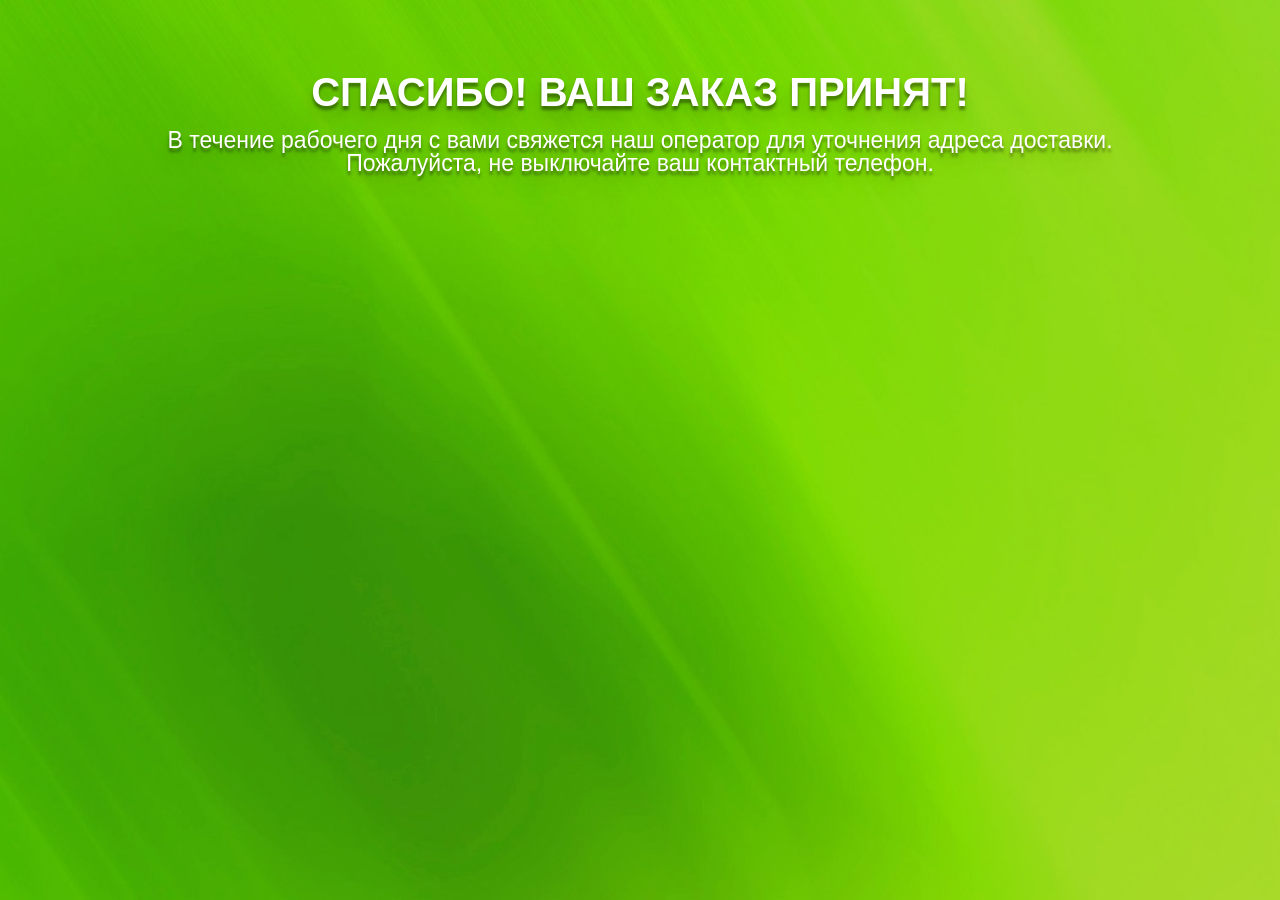
<file: spasibo/index.html>
<!DOCTYPE html>
<html lang="ru">
<head>
<meta http-equiv="Content-Type" content="text/html; charset=UTF-8">
    <meta charset="utf-8">
    <meta name="viewport" content="width=device-width, initial-scale=1.0">
    <title>Спасибо! Ваш заказ принят!</title>
    <link type="text/css" rel="stylesheet" href="donestyle.css">
    <!-- <link rel="shortcut icon" href="../logo1.ico"> -->
    <!-- <link rel="stylesheet" href="../main.css" tppabs="http://www.gps-my-kids.ru/css/main.css"> -->
</head>
<body>

<div class="wrap_block_success">
    <div class="block_success">
        <h2>Спасибо! Ваш заказ принят!</h2>
		<br>
		<p class="success">В течение рабочего дня с вами свяжется наш оператор для уточнения адреса доставки.
		<br>
		Пожалуйста, не выключайте ваш контактный телефон.
		<br><br><br><br><br><br><br>
        <!-- <a href="index.html" class="buy_btn blue" id="greenq50">Вернуться в магазин</a> -->
		</p>
    </div>
    
</div>
</body>
</html>
</file>
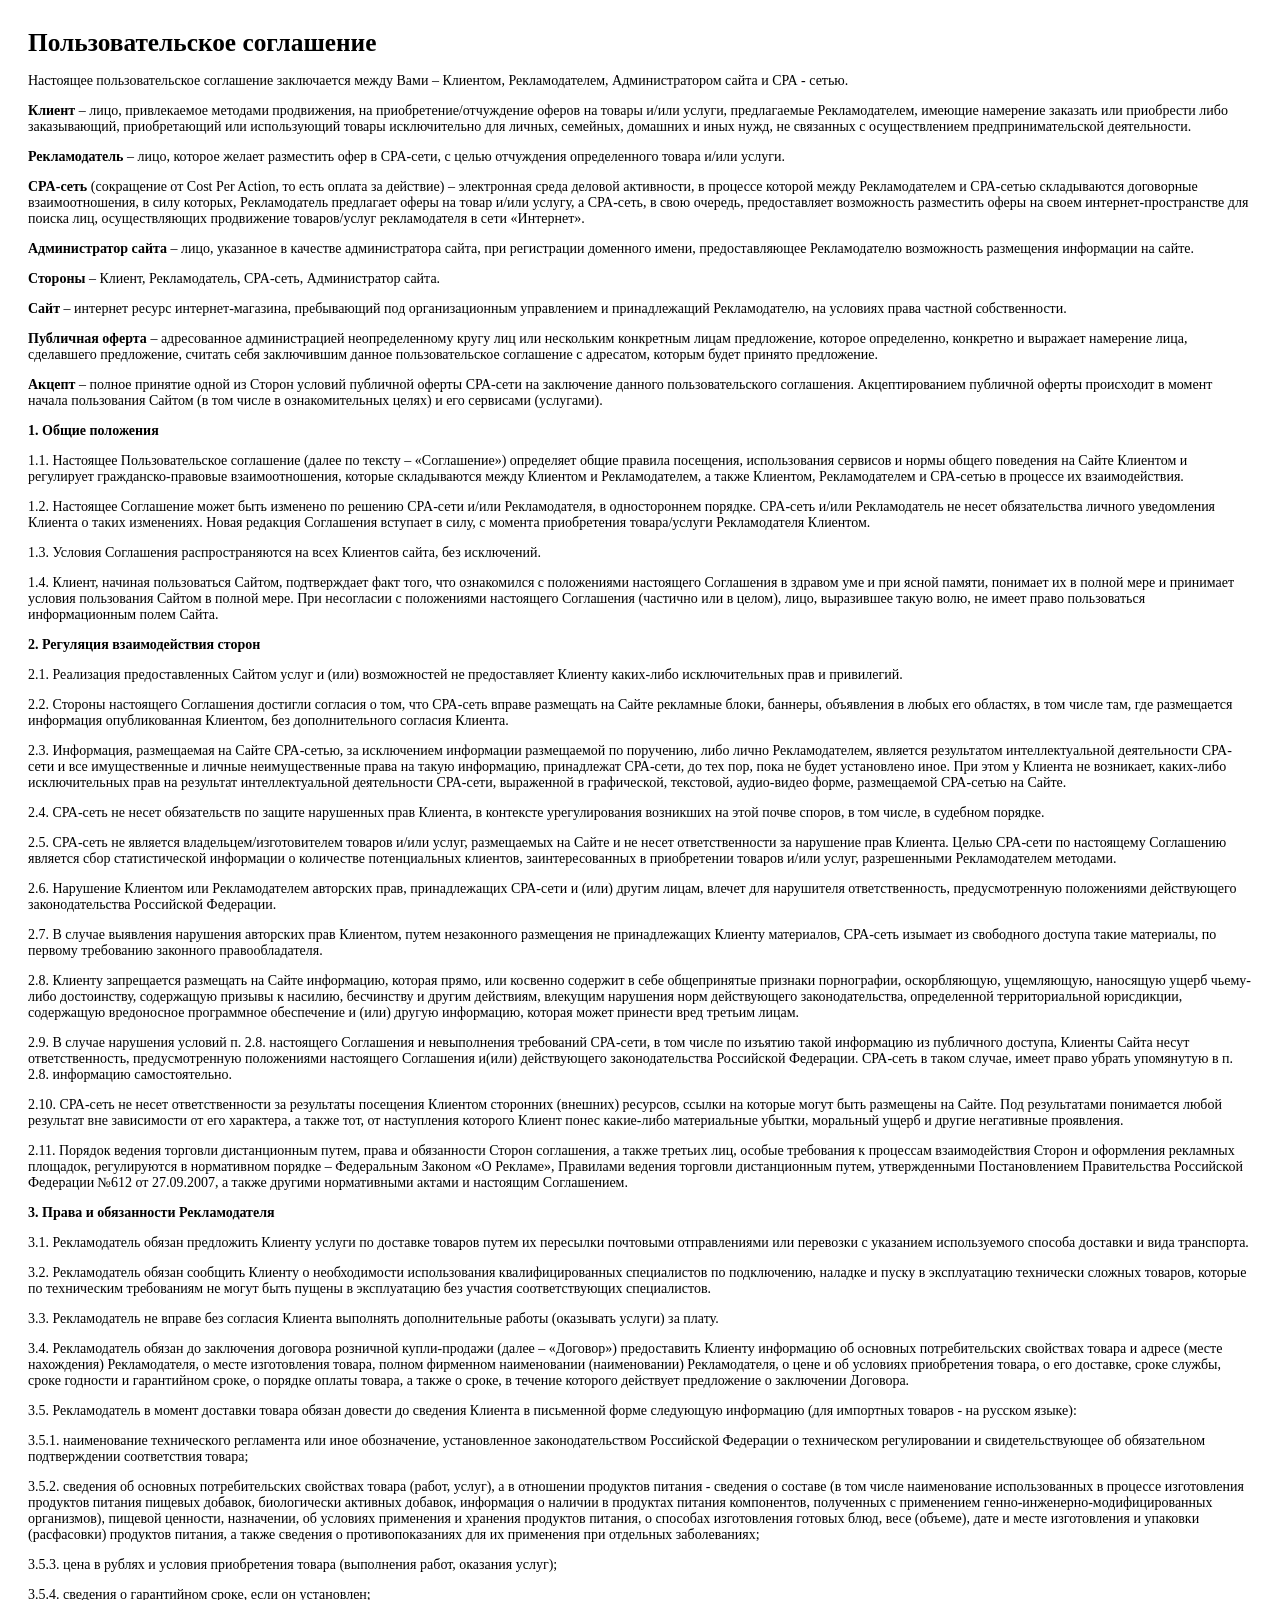
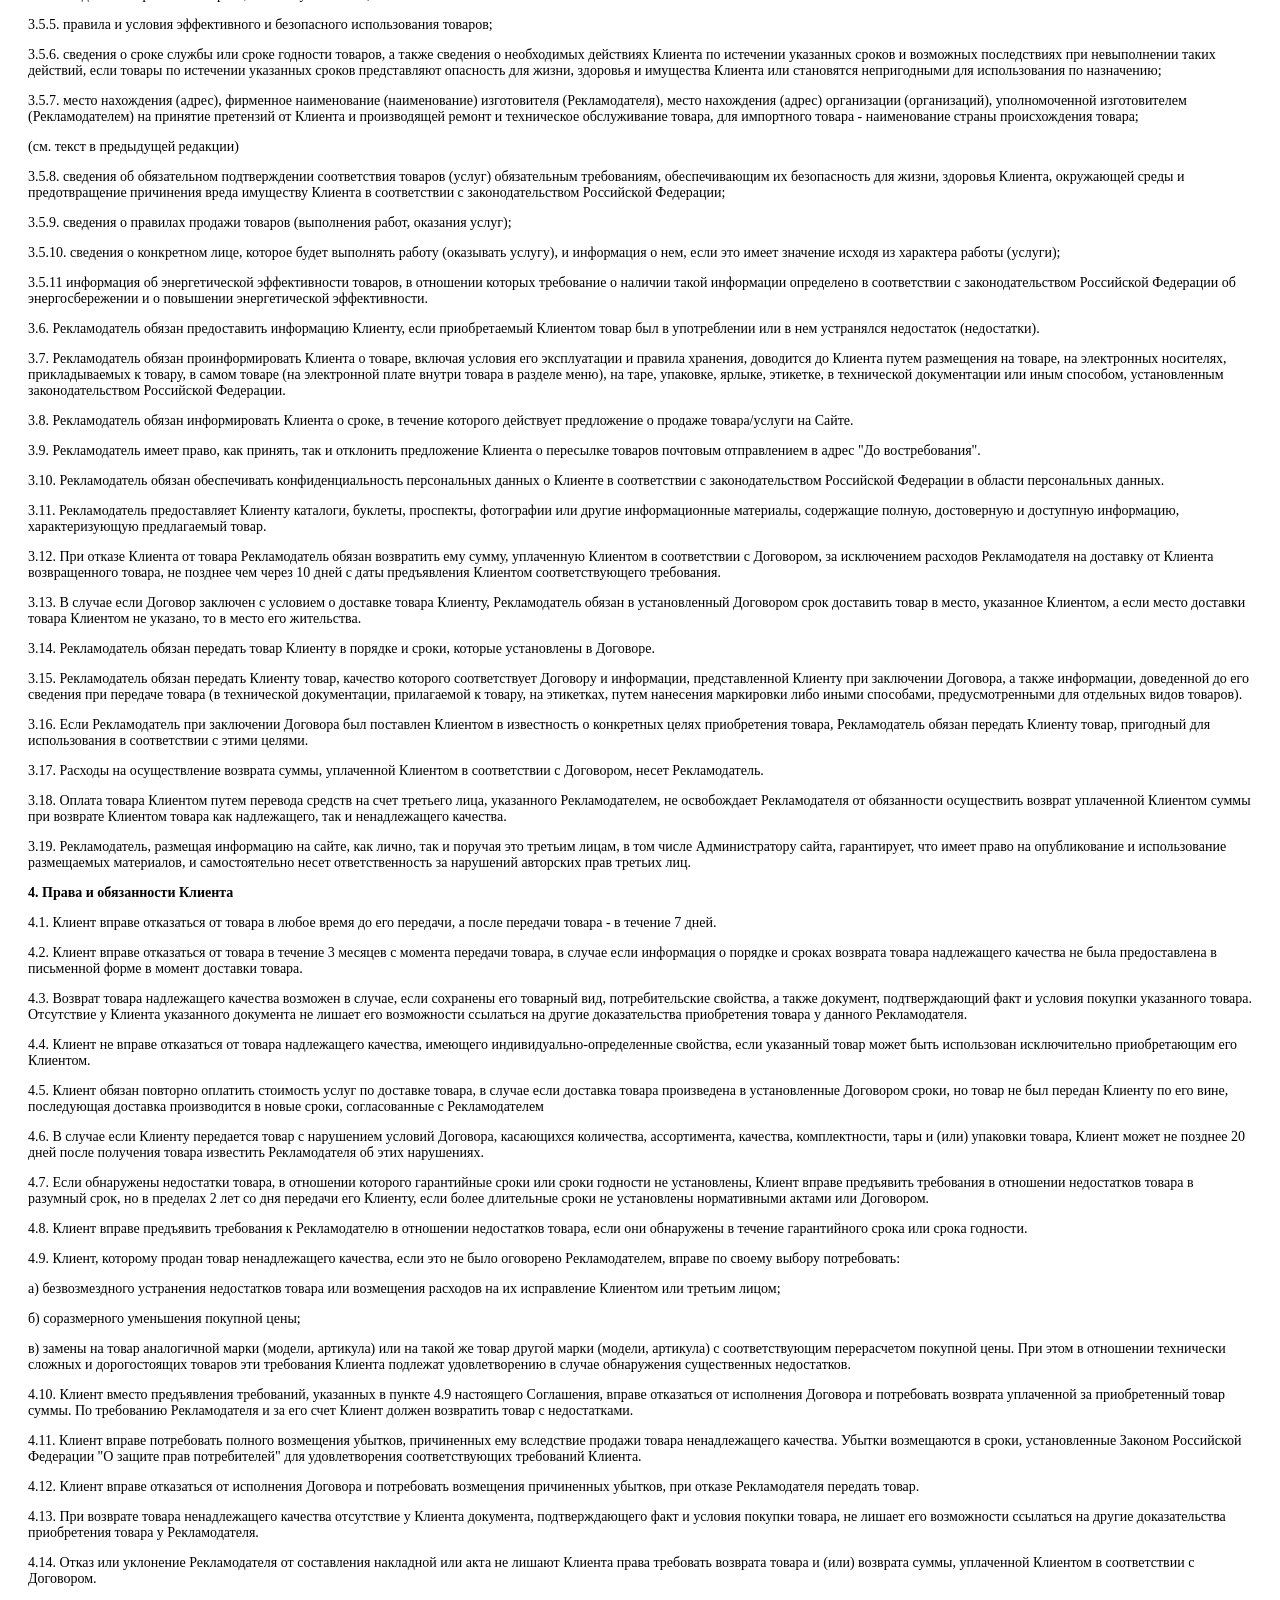
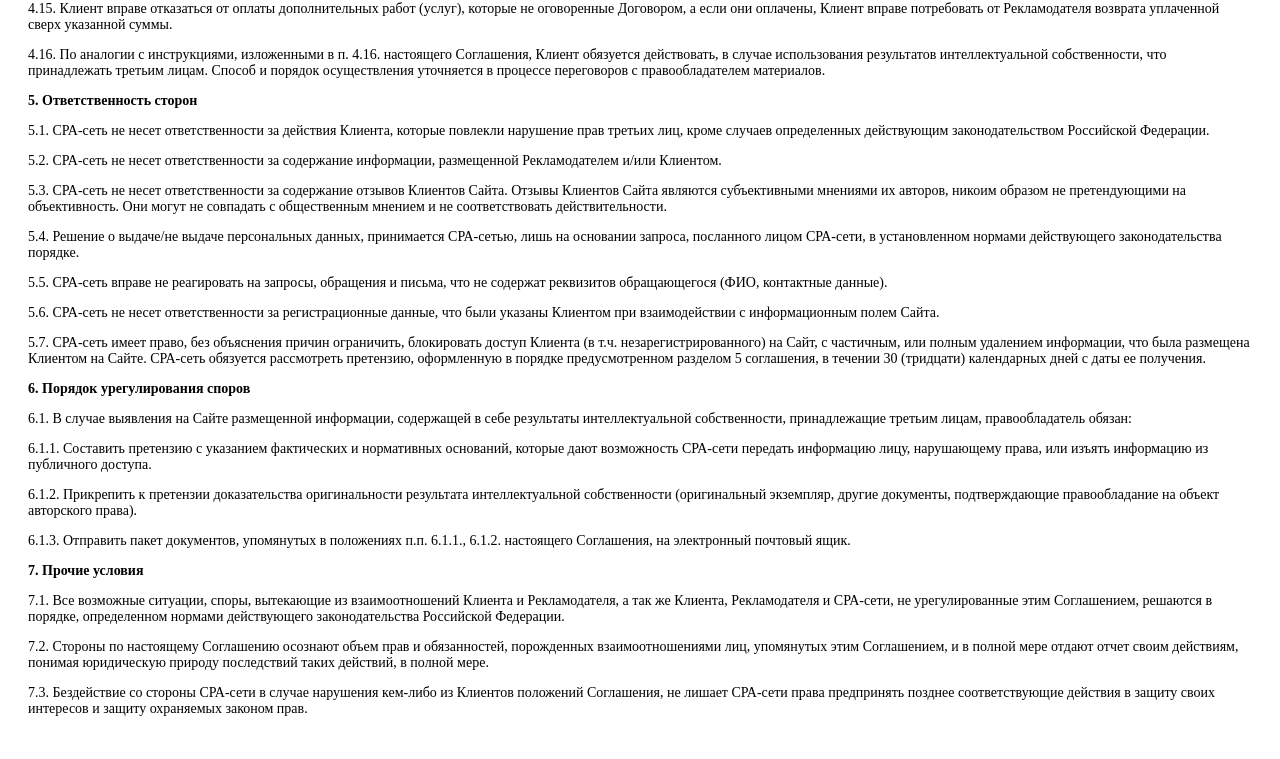
<file: agreement.html>
<html>
<head>
	<title>Пользовательское соглашение</title>
	<meta charset="UTF-8" />
</head>
<body>
<div style="padding: 20px; font-size: 14px;font-family: 'PT Sans';">
	<h1 style="font-family: 'PT Sans'; padding: 0; margin: 0; margin-bottom: 16px; font-size:19pt; font-weight: bold;">Пользовательское соглашение</h1>

	<p>Настоящее пользовательское соглашение заключается между Вами – Клиентом, Рекламодателем, Администратором сайта и СРА - сетью.
	</p>
	<p><strong>Клиент</strong> – лицо, привлекаемое методами продвижения, на приобретение/отчуждение оферов на товары и/или услуги, предлагаемые Рекламодателем, имеющие намерение заказать или приобрести либо заказывающий, приобретающий или использующий товары исключительно для личных, семейных, домашних и иных нужд, не связанных с осуществлением предпринимательской деятельности.
	</p>
	<p><strong>Рекламодатель</strong> – лицо, которое желает разместить офер в CPA-сети, с целью отчуждения определенного товара и/или услуги.
	</p>
	<p><strong>CPA-сеть</strong> (сокращение от Cost Per Action, то есть оплата за действие) – электронная среда деловой активности, в процессе которой между Рекламодателем и СРА-сетью складываются договорные взаимоотношения, в силу которых, Рекламодатель предлагает оферы на товар и/или услугу, а СРА-сеть, в свою очередь, предоставляет возможность разместить оферы на своем интернет-пространстве для поиска лиц, осуществляющих продвижение товаров/услуг рекламодателя в сети «Интернет».
	</p>
	<p><strong>Администратор сайта</strong> – лицо, указанное в качестве администратора сайта, при регистрации доменного имени, предоставляющее Рекламодателю возможность размещения информации на сайте.
	</p>
	<p><strong>Стороны</strong> – Клиент, Рекламодатель, CPA-сеть, Администратор сайта.
	</p>
	<p><strong>Сайт</strong> – интернет ресурс интернет-магазина, пребывающий под организационным управлением и принадлежащий Рекламодателю, на условиях права частной собственности.
	</p>
	<p><strong>Публичная оферта</strong> – адресованное администрацией неопределенному кругу лиц или нескольким конкретным лицам предложение, которое определенно, конкретно и выражает намерение лица, сделавшего предложение, считать себя заключившим данное пользовательское соглашение с адресатом, которым будет принято предложение.
	</p>
	<p><strong>Акцепт</strong> – полное принятие одной из Сторон условий публичной оферты СРА-сети на заключение данного пользовательского соглашения. Акцептированием публичной оферты происходит в момент начала пользования Сайтом (в том числе в ознакомительных целях) и его сервисами (услугами).
	</p>
	<p><strong>1. Общие положения</strong>
	</p>
	<p>1.1. Настоящее Пользовательское соглашение (далее по тексту – «Соглашение») определяет общие правила посещения, использования сервисов и нормы общего поведения на Сайте Клиентом и регулирует гражданско-правовые взаимоотношения, которые складываются между Клиентом и Рекламодателем, а также Клиентом, Рекламодателем и СРА-сетью в процессе их взаимодействия.
	</p>
	<p>1.2. Настоящее Соглашение может быть изменено по решению CPA-сети и/или Рекламодателя, в одностороннем порядке. CPA-сеть и/или Рекламодатель не несет обязательства личного уведомления Клиента о таких изменениях. Новая редакция Соглашения вступает в силу, с момента приобретения товара/услуги Рекламодателя Клиентом.
	</p>
	<p>1.3. Условия Соглашения распространяются на всех Клиентов сайта, без исключений.
	</p>
	<p>1.4. Клиент, начиная пользоваться Сайтом, подтверждает факт того, что ознакомился с положениями настоящего Соглашения в здравом уме и при ясной памяти, понимает их в полной мере и принимает условия пользования Сайтом в полной мере. При несогласии с положениями настоящего Соглашения (частично или в целом), лицо, выразившее такую волю, не имеет право пользоваться информационным полем Сайта.
	</p>
	<p><strong>2. Регуляция взаимодействия сторон</strong>
	</p>
	<p>2.1. Реализация предоставленных Сайтом услуг и (или) возможностей не предоставляет Клиенту каких-либо исключительных прав и привилегий.
	</p>
	<p>2.2. Стороны настоящего Соглашения достигли согласия о том, что СРА-сеть вправе размещать на Сайте рекламные блоки, баннеры, объявления в любых его областях, в том числе там, где размещается информация опубликованная Клиентом, без дополнительного согласия Клиента.
	</p>
	<p>2.3. Информация, размещаемая на Сайте СРА-сетью, за исключением информации размещаемой по поручению, либо лично Рекламодателем, является результатом интеллектуальной деятельности СРА-сети и все имущественные и личные неимущественные права на такую информацию, принадлежат СРА-сети, до тех пор, пока не будет установлено иное. При этом у Клиента не возникает, каких-либо исключительных прав на результат интеллектуальной деятельности СРА-сети, выраженной в графической, текстовой, аудио-видео форме, размещаемой СРА-сетью на Сайте.
	</p>
	<p>2.4. СРА-сеть не несет обязательств по защите нарушенных прав Клиента, в контексте урегулирования возникших на этой почве споров, в том числе, в судебном порядке.
	</p>
	<p>2.5. СРА-сеть не является владельцем/изготовителем товаров и/или услуг, размещаемых на Сайте и не несет ответственности за нарушение прав Клиента. Целью СРА-сети по настоящему Соглашению является сбор статистической информации о количестве потенциальных клиентов, заинтересованных в приобретении товаров и/или услуг, разрешенными Рекламодателем методами.
	</p>
	<p>2.6. Нарушение Клиентом или Рекламодателем авторских прав, принадлежащих СРА-сети и (или) другим лицам, влечет для нарушителя ответственность, предусмотренную положениями действующего законодательства Российской Федерации.
	</p>
	<p>2.7. В случае выявления нарушения авторских прав Клиентом, путем незаконного размещения не принадлежащих Клиенту материалов, СРА-сеть изымает из свободного доступа такие материалы, по первому требованию законного правообладателя.
	</p>
	<p>2.8. Клиенту запрещается размещать на Сайте информацию, которая прямо, или косвенно содержит в себе общепринятые признаки порнографии, оскорбляющую, ущемляющую, наносящую ущерб чьему-либо достоинству, содержащую призывы к насилию, бесчинству и другим действиям, влекущим нарушения норм действующего законодательства, определенной территориальной юрисдикции, содержащую вредоносное программное обеспечение и (или) другую информацию, которая может принести вред третьим лицам.
	</p>
	<p>2.9. В случае нарушения условий п. 2.8. настоящего Соглашения и невыполнения требований СРА-сети, в том числе по изъятию такой информацию из публичного доступа, Клиенты Сайта несут ответственность, предусмотренную положениями настоящего Соглашения и(или) действующего законодательства Российской Федерации. СРА-сеть в таком случае, имеет право убрать упомянутую в п. 2.8. информацию самостоятельно.
	</p>
	<p>2.10. СРА-сеть не несет ответственности за результаты посещения Клиентом сторонних (внешних) ресурсов, ссылки на которые могут быть размещены на Сайте. Под результатами понимается любой результат вне зависимости от его характера, а также тот, от наступления которого Клиент понес какие-либо материальные убытки, моральный ущерб и другие негативные проявления.
	</p>
	<p>2.11. Порядок ведения торговли дистанционным путем, права и обязанности Сторон соглашения, а также третьих лиц, особые требования к процессам взаимодействия Сторон и оформления рекламных площадок, регулируются в нормативном порядке – Федеральным Законом «О Рекламе», Правилами ведения торговли дистанционным путем, утвержденными Постановлением Правительства Российской Федерации №612 от 27.09.2007, а также другими нормативными актами и настоящим Соглашением.
	</p>
	<p><strong>3. Права и обязанности Рекламодателя</strong>
	</p>
	<p>3.1. Рекламодатель обязан предложить Клиенту услуги по доставке товаров путем их пересылки почтовыми отправлениями или перевозки с указанием используемого способа доставки и вида транспорта.
	</p>
	<p>3.2. Рекламодатель обязан сообщить Клиенту о необходимости использования квалифицированных специалистов по подключению, наладке и пуску в эксплуатацию технически сложных товаров, которые по техническим требованиям не могут быть пущены в эксплуатацию без участия соответствующих специалистов.
	</p>
	<p>3.3. Рекламодатель не вправе без согласия Клиента выполнять дополнительные работы (оказывать услуги) за плату.
	</p>
	<p>3.4. Рекламодатель обязан до заключения договора розничной купли-продажи (далее – «Договор») предоставить Клиенту информацию об основных потребительских свойствах товара и адресе (месте нахождения) Рекламодателя, о месте изготовления товара, полном фирменном наименовании (наименовании) Рекламодателя, о цене и об условиях приобретения товара, о его доставке, сроке службы, сроке годности и гарантийном сроке, о порядке оплаты товара, а также о сроке, в течение которого действует предложение о заключении Договора.
	</p>
	<p>3.5. Рекламодатель в момент доставки товара обязан довести до сведения Клиента в письменной форме следующую информацию (для импортных товаров - на русском языке):
	</p>
	<p>3.5.1. наименование технического регламента или иное обозначение, установленное законодательством Российской Федерации о техническом регулировании и свидетельствующее об обязательном подтверждении соответствия товара;
	</p>
	<p>3.5.2. сведения об основных потребительских свойствах товара (работ, услуг), а в отношении продуктов питания - сведения о составе (в том числе наименование использованных в процессе изготовления продуктов питания пищевых добавок, биологически активных добавок, информация о наличии в продуктах питания компонентов, полученных с применением генно-инженерно-модифицированных организмов), пищевой ценности, назначении, об условиях применения и хранения продуктов питания, о способах изготовления готовых блюд, весе (объеме), дате и месте изготовления и упаковки (расфасовки) продуктов питания, а также сведения о противопоказаниях для их применения при отдельных заболеваниях;
	</p>
	<p>3.5.3. цена в рублях и условия приобретения товара (выполнения работ, оказания услуг);
	</p>
	<p>3.5.4. сведения о гарантийном сроке, если он установлен;
	</p>
	<p>3.5.5. правила и условия эффективного и безопасного использования товаров;
	</p>
	<p>3.5.6. сведения о сроке службы или сроке годности товаров, а также сведения о необходимых действиях Клиента по истечении указанных сроков и возможных последствиях при невыполнении таких действий, если товары по истечении указанных сроков представляют опасность для жизни, здоровья и имущества Клиента или становятся непригодными для использования по назначению;
	</p>
	<p>3.5.7. место нахождения (адрес), фирменное наименование (наименование) изготовителя (Рекламодателя), место нахождения (адрес) организации (организаций), уполномоченной изготовителем (Рекламодателем) на принятие претензий от Клиента и производящей ремонт и техническое обслуживание товара, для импортного товара - наименование страны происхождения товара;
	</p>
	<p>(см. текст в предыдущей редакции)
	</p>
	<p>3.5.8. сведения об обязательном подтверждении соответствия товаров (услуг) обязательным требованиям, обеспечивающим их безопасность для жизни, здоровья Клиента, окружающей среды и предотвращение причинения вреда имуществу Клиента в соответствии с законодательством Российской Федерации;
	</p>
	<p>3.5.9. сведения о правилах продажи товаров (выполнения работ, оказания услуг);
	</p>
	<p>3.5.10. сведения о конкретном лице, которое будет выполнять работу (оказывать услугу), и информация о нем, если это имеет значение исходя из характера работы (услуги);
	</p>
	<p>3.5.11 информация об энергетической эффективности товаров, в отношении которых требование о наличии такой информации определено в соответствии с законодательством Российской Федерации об энергосбережении и о повышении энергетической эффективности.
	</p>
	<p>3.6. Рекламодатель обязан предоставить информацию Клиенту, если приобретаемый Клиентом товар был в употреблении или в нем устранялся недостаток (недостатки).
	</p>
	<p>3.7. Рекламодатель обязан проинформировать Клиента о товаре, включая условия его эксплуатации и правила хранения, доводится до Клиента путем размещения на товаре, на электронных носителях, прикладываемых к товару, в самом товаре (на электронной плате внутри товара в разделе меню), на таре, упаковке, ярлыке, этикетке, в технической документации или иным способом, установленным законодательством Российской Федерации.
	</p>
	<p>3.8. Рекламодатель обязан информировать Клиента о сроке, в течение которого действует предложение о продаже товара/услуги на Сайте.
	</p>
	<p>3.9. Рекламодатель имеет право, как принять, так и отклонить предложение Клиента о пересылке товаров почтовым отправлением в адрес "До востребования".
	</p>
	<p>3.10. Рекламодатель обязан обеспечивать конфиденциальность персональных данных о Клиенте в соответствии с законодательством Российской Федерации в области персональных данных.
	</p>
	<p>3.11. Рекламодатель предоставляет Клиенту каталоги, буклеты, проспекты, фотографии или другие информационные материалы, содержащие полную, достоверную и доступную информацию, характеризующую предлагаемый товар.
	</p>
	<p>3.12. При отказе Клиента от товара Рекламодатель обязан возвратить ему сумму, уплаченную Клиентом в соответствии с Договором, за исключением расходов Рекламодателя на доставку от Клиента возвращенного товара, не позднее чем через 10 дней с даты предъявления Клиентом соответствующего требования.
	</p>
	<p>3.13. В случае если Договор заключен с условием о доставке товара Клиенту, Рекламодатель обязан в установленный Договором срок доставить товар в место, указанное Клиентом, а если место доставки товара Клиентом не указано, то в место его жительства.
	</p>
	<p>3.14. Рекламодатель обязан передать товар Клиенту в порядке и сроки, которые установлены в Договоре.
	</p>
	<p>3.15. Рекламодатель обязан передать Клиенту товар, качество которого соответствует Договору и информации, представленной Клиенту при заключении Договора, а также информации, доведенной до его сведения при передаче товара (в технической документации, прилагаемой к товару, на этикетках, путем нанесения маркировки либо иными способами, предусмотренными для отдельных видов товаров).
	</p>
	<p>3.16. Если Рекламодатель при заключении Договора был поставлен Клиентом в известность о конкретных целях приобретения товара, Рекламодатель обязан передать Клиенту товар, пригодный для использования в соответствии с этими целями.
	</p>
	<p>3.17. Расходы на осуществление возврата суммы, уплаченной Клиентом в соответствии с Договором, несет Рекламодатель.
	</p>
	<p>3.18. Оплата товара Клиентом путем перевода средств на счет третьего лица, указанного Рекламодателем, не освобождает Рекламодателя от обязанности осуществить возврат уплаченной Клиентом суммы при возврате Клиентом товара как надлежащего, так и ненадлежащего качества.
	</p>
	<p>3.19. Рекламодатель, размещая информацию на сайте, как лично, так и поручая это третьим лицам, в том числе Администратору сайта, гарантирует, что имеет право на опубликование и использование размещаемых материалов, и самостоятельно несет ответственность за нарушений авторских прав третьих лиц.
	</p>
	<p><strong>4. Права и обязанности Клиента</strong>
	</p>
	<p>4.1. Клиент вправе отказаться от товара в любое время до его передачи, а после передачи товара - в течение 7 дней.
	</p>
	<p>4.2. Клиент вправе отказаться от товара в течение 3 месяцев с момента передачи товара, в случае если информация о порядке и сроках возврата товара надлежащего качества не была предоставлена в письменной форме в момент доставки товара.
	</p>
	<p>4.3. Возврат товара надлежащего качества возможен в случае, если сохранены его товарный вид, потребительские свойства, а также документ, подтверждающий факт и условия покупки указанного товара. Отсутствие у Клиента указанного документа не лишает его возможности ссылаться на другие доказательства приобретения товара у данного Рекламодателя.
	</p>
	<p>4.4. Клиент не вправе отказаться от товара надлежащего качества, имеющего индивидуально-определенные свойства, если указанный товар может быть использован исключительно приобретающим его Клиентом.
	</p>
	<p>4.5. Клиент обязан повторно оплатить стоимость услуг по доставке товара, в случае если доставка товара произведена в установленные Договором сроки, но товар не был передан Клиенту по его вине, последующая доставка производится в новые сроки, согласованные с Рекламодателем
	</p>
	<p>4.6. В случае если Клиенту передается товар с нарушением условий Договора, касающихся количества, ассортимента, качества, комплектности, тары и (или) упаковки товара, Клиент может не позднее 20 дней после получения товара известить Рекламодателя об этих нарушениях.
	</p>
	<p>4.7. Если обнаружены недостатки товара, в отношении которого гарантийные сроки или сроки годности не установлены, Клиент вправе предъявить требования в отношении недостатков товара в разумный срок, но в пределах 2 лет со дня передачи его Клиенту, если более длительные сроки не установлены нормативными актами или Договором.
	</p>
	<p>4.8. Клиент вправе предъявить требования к Рекламодателю в отношении недостатков товара, если они обнаружены в течение гарантийного срока или срока годности.
	</p>
	<p>4.9. Клиент, которому продан товар ненадлежащего качества, если это не было оговорено Рекламодателем, вправе по своему выбору потребовать:
	</p>
	<p>а) безвозмездного устранения недостатков товара или возмещения расходов на их исправление Клиентом или третьим лицом;
	</p>
	<p>б) соразмерного уменьшения покупной цены;
	</p>
	<p>в) замены на товар аналогичной марки (модели, артикула) или на такой же товар другой марки (модели, артикула) с соответствующим перерасчетом покупной цены. При этом в отношении технически сложных и дорогостоящих товаров эти требования Клиента подлежат удовлетворению в случае обнаружения существенных недостатков.
	</p>
	<p>4.10. Клиент вместо предъявления требований, указанных в пункте 4.9 настоящего Соглашения, вправе отказаться от исполнения Договора и потребовать возврата уплаченной за приобретенный товар суммы. По требованию Рекламодателя и за его счет Клиент должен возвратить товар с недостатками.
	</p>
	<p>4.11. Клиент вправе потребовать полного возмещения убытков, причиненных ему вследствие продажи товара ненадлежащего качества. Убытки возмещаются в сроки, установленные Законом Российской Федерации "О защите прав потребителей" для удовлетворения соответствующих требований Клиента.
	</p>
	<p>4.12. Клиент вправе отказаться от исполнения Договора и потребовать возмещения причиненных убытков, при отказе Рекламодателя передать товар.
	</p>
	<p>4.13. При возврате товара ненадлежащего качества отсутствие у Клиента документа, подтверждающего факт и условия покупки товара, не лишает его возможности ссылаться на другие доказательства приобретения товара у Рекламодателя.
	</p>
	<p>4.14. Отказ или уклонение Рекламодателя от составления накладной или акта не лишают Клиента права требовать возврата товара и (или) возврата суммы, уплаченной Клиентом в соответствии с Договором.
	</p>
	<p>4.15. Клиент вправе отказаться от оплаты дополнительных работ (услуг), которые не оговоренные Договором, а если они оплачены, Клиент вправе потребовать от Рекламодателя возврата уплаченной сверх указанной суммы.
	</p>
	<p>4.16. По аналогии с инструкциями, изложенными в п. 4.16. настоящего Соглашения, Клиент обязуется действовать, в случае использования результатов интеллектуальной собственности, что принадлежать третьим лицам. Способ и порядок осуществления уточняется в процессе переговоров с правообладателем материалов.
	</p>
	<p><strong>5. Ответственность сторон</strong>
	</p>
	<p>5.1. СРА-сеть не несет ответственности за действия Клиента, которые повлекли нарушение прав третьих лиц, кроме случаев определенных действующим законодательством Российской Федерации.
	</p>
	<p>5.2. СРА-сеть не несет ответственности за содержание информации, размещенной Рекламодателем и/или Клиентом.
	</p>
	<p>5.3. СРА-сеть не несет ответственности за содержание отзывов Клиентов Сайта. Отзывы Клиентов Сайта являются субъективными мнениями их авторов, никоим образом не претендующими на объективность. Они могут не совпадать с общественным мнением и не соответствовать действительности.
	</p>
	<p>5.4. Решение о выдаче/не выдаче персональных данных, принимается СРА-сетью, лишь на основании запроса, посланного лицом СРА-сети, в установленном нормами действующего законодательства порядке.
	</p>
	<p>5.5. СРА-сеть вправе не реагировать на запросы, обращения и письма, что не содержат реквизитов обращающегося (ФИО, контактные данные).
	</p>
	<p>5.6. СРА-сеть не несет ответственности за регистрационные данные, что были указаны Клиентом при взаимодействии с информационным полем Сайта.
	</p>
	<p>5.7. СРА-сеть имеет право, без объяснения причин ограничить, блокировать доступ Клиента (в т.ч. незарегистрированного) на Сайт, с частичным, или полным удалением информации, что была размещена Клиентом на Сайте. СРА-сеть обязуется рассмотреть претензию, оформленную в порядке предусмотренном разделом 5 соглашения, в течении 30 (тридцати) календарных дней с даты ее получения.
	</p>
	<p><strong>6. Порядок урегулирования споров</strong>
	</p>
	<p>6.1. В случае выявления на Сайте размещенной информации, содержащей в себе результаты интеллектуальной собственности, принадлежащие третьим лицам, правообладатель обязан:
	</p>
	<p>6.1.1. Составить претензию с указанием фактических и нормативных оснований, которые дают возможность СРА-сети передать информацию лицу, нарушающему права, или изъять информацию из публичного доступа.
	</p>
	<p>6.1.2. Прикрепить к претензии доказательства оригинальности результата интеллектуальной собственности (оригинальный экземпляр, другие документы, подтверждающие правообладание на объект авторского права).
	</p>
	<p>6.1.3. Отправить пакет документов, упомянутых в положениях п.п. 6.1.1., 6.1.2. настоящего Соглашения, на электронный почтовый ящик.</a>
	</p>
	<p><strong>7. Прочие условия</strong>
	</p>
	<p>7.1. Все возможные ситуации, споры, вытекающие из взаимоотношений Клиента и Рекламодателя, а так же Клиента, Рекламодателя и СРА-сети, не урегулированные этим Соглашением, решаются в порядке, определенном нормами действующего законодательства Российской Федерации.
	</p>
	<p>7.2. Стороны по настоящему Соглашению осознают объем прав и обязанностей, порожденных взаимоотношениями лиц, упомянутых этим Соглашением, и в полной мере отдают отчет своим действиям, понимая юридическую природу последствий таких действий, в полной мере.
	</p>
	<p>7.3. Бездействие со стороны СРА-сети в случае нарушения кем-либо из Клиентов положений Соглашения, не лишает СРА-сети права предпринять позднее соответствующие действия в защиту своих интересов и защиту охраняемых законом прав.
	</p>
</body>
</html>
</file>
<file: spasibo/donestyle.css>
html, body, div, span, applet, object, iframe,
h1, h2, h3, h4, h5, h6, p, blockquote, pre,
a, abbr, acronym, address, big, cite, code,
del, dfn, em, img, ins, kbd, q, s, samp,
small, strike, strong, sub, sup, tt, var,
b, u, i, center,
dl, dt, dd, ol, ul, li,
fieldset, form, label, legend,
table, caption, tbody, tfoot, thead, tr, th, td,
article, aside, canvas, details, embed,
figure, figcaption, footer, header, hgroup,
menu, nav, output, ruby, summary,
time, mark, audio, video {
	margin: 0;
	padding: 0;
	border: 0;
	font: inherit;
	font-size: 100%;
	vertical-align: baseline;
}
/* HTML5 display-role reset for older browsers */
article, aside, details, figcaption, figure,
footer, header, hgroup, menu, nav, section {
	display: block;
}
body {
	line-height: 1;
	height: 100%;
	font-family: Arial;
	font-size: 15px;
	color: #313e47;
	background:url("donebg.jpg");
	background-size: cover;
}


html{
	height: 100%;
}
ol, ul {
	list-style: none;
}
h2 {
	font-size: 40px;
	line-height: 44px;
	color: white;
	text-align: center;
	text-transform: uppercase;
	font-weight: bold;
	text-shadow: 0px 4px 3px rgba(0,0,0,0.4),
0px 8px 13px rgba(0,0,0,0.1),
0px 18px 23px rgba(0,0,0,0.1);
}
a{
	color: #69B9FF;
}
a:hover{
	color: #e14740;
}
.wrap_block_success{
	width: 100%;
	height: 100%;
}
.order_number{
	text-align:center;
	font-family: Arial;
	font-size:30px;
	text-transform:uppercase;
	color:#424242;
	line-height:38px;
	margin:25px 0 25px 0;
}
.order_number span{
	color: #e14740;
}
.url_more_info{
	text-align: center;
	font-size: 20px;
	display: block;
	margin: 20px 0px;
}
.url_more_info:hover{
	color: #e14740;
}
.block_success{
	max-width: 960px;
	padding:70px 30px 0 30px;
	margin: 0px auto;
}
.success {
	text-align: center;
	text-shadow: 0px 4px 3px rgba(0,0,0,0.4),
0px 8px 13px rgba(0,0,0,0.1),
0px 18px 23px rgba(0,0,0,0.1);
color: white;
font-size: 23px;
}
@media (max-width:750px){
    h2 {
font-size: 24px;
}
    .order_number {

font-size: 20px;

}
    
}

a#greenq50:hover {
        transform: scale(1.1);
        box-shadow: 0 0 30px 15px #eaeaea;
    }
     a#greenq50 {
     	font-size: 20px;
        color: white;
        margin-top: 80px;
        background: green;
        padding: 20px;
        transition: all 0.6s;
        border-radius: 10px;
        text-decoration: none;
        box-shadow: 0px 0px 30px 3px green;
        font-size: 14px;
     }
</file>
